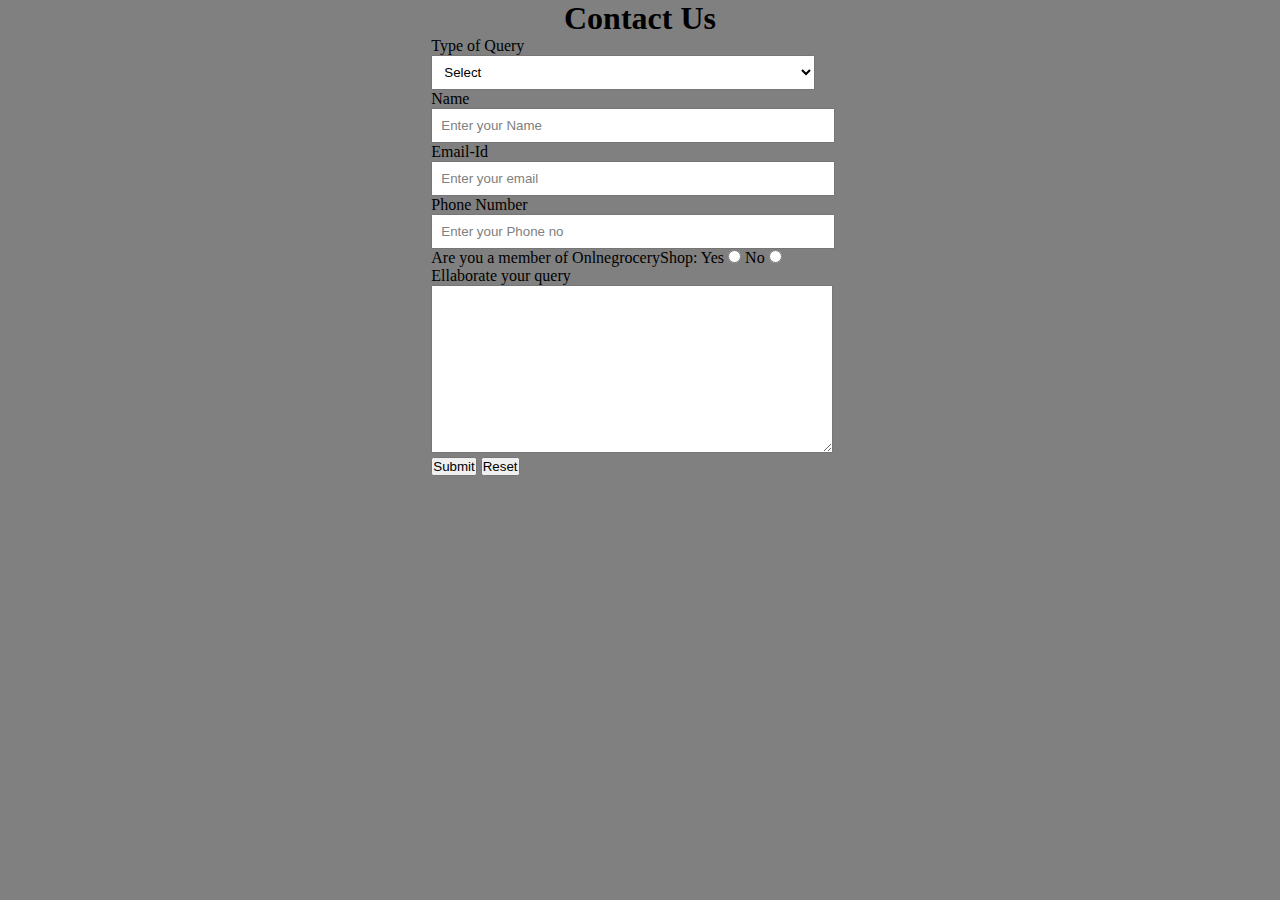
<file: 10-Grocery/task 3/one.html>
<!DOCTYPE html>
<html lang="en">

<head>
	<meta charset="UTF-8">
	<meta name="viewport" content= "width=device-width, initial-scale=1.0">

	<link rel="stylesheet" href="index.css">
	<title>ContactUs</title>
</head>

<body>
	<div id="ContactUs">
		<h1>Contact Us</h1>
		<form action="#">
			<div class="form-shape">
				<label for="query">
					Type of Query
				</label>
				<select name="myQuery" id="query">
					<option value="sel" selected>
						Select
					</option>
					<option value="ord">
						Order related Issues
					</option>
					<option value="Site">
						Site related Issues
					</option>
					<option value="fed">
						Complaint related Issues
					</option>
					<option value="others">
						Others
					</option>
				</select>
			</div>
			<div class="form-shape">
				<label for="name">Name</label>
				<input type="text" name="myName"
					id="name"
					placeholder="Enter your Name">
			</div>
			<div class="form-shape">
				<label for="email">Email-Id</label>
				<input type="email" name="myEmail"
					id="email"
					placeholder="Enter your email">
			</div>
			<div class="form-shape">
				<label for="pho">Phone Number</label>
				<input type="phone" name="myPhone"
					id="pho"
					placeholder="Enter your Phone no">
			</div>
			<div id="radio">
				Are you a member of OnlnegroceryShop:
				Yes <input type="radio" name="eligible">
				No <input type="radio" name="eligible">
			</div>
			<div class="form-shape">
				<label for="message">
					Ellaborate your query
				</label>
				<textarea name="mesg" id="message"
					cols="30" rows="10">
				</textarea>
			</div>
			<input type="submit" value="Submit">
			<input type="reset" value="Reset">
		</form>
	</div>
</body>

</html>
</file>
<file: 10-Grocery/task 3/index.css>
/*CSS Reset*/
*{
    margin:0px;
    padding:0px;
}
/*Header Styling*/

#top{
    color:rgb(245, 10, 10);
    text-align:center;
    font-size:46px;
    font-family: 'Ubuntu Mono', monospace;
}
#top1{
    text-align:center;
    color:black;
    font-size:21px;
    font-family: 'Ubuntu Mono', monospace;
}
/* Navigation bar styling*/

/*Navbar image styling*/
#navbar img{
    display:block;
    width: 50px;
    height:50px;
    margin:auto;
    margin-bottom: 3px;
}

/*Navbar Functionality*/
#navbar{
    display:flex;
    flex-direction: column;
    background-color: gray;
    height: 14vh;
    width: 100vw;
    font-family: 'Ubuntu Mono', monospace;
    margin-top:10px;
   border: 2px solid black;
   border-radius:15px;
}


/*Navbar content functionality*/
#navcontent{
    display: flex;
    justify-content: center;
}


/*Navbar content styling*/
ul li{
    list-style: none;
    margin: 15px;
    border-radius: 20px;
}
ul li a{
    padding: 1px;
    color:white;
    text-decoration: none;
    border-radius:10px;
}
ul li a:hover{
    background-color: red;
    border-radius: 10px;
}

/* website background image designing */
#container1{
    position: relative;
    display: flex;
    flex-direction: column;
    align-items: center;
    width: 100vw;
    height:63vh;
}

/*Setting the background image using before pseudo selector*/ 
#container1::before{
    content:'';
    background: url("./1.jpg") no-repeat center center/cover;
    width: 100vw;
    height:59vh;
    position: absolute;
    top:0px;
    left: 0px;
    font-family: 'Ubuntu Mono', monospace;
    margin-right:45px;
    font-weight: bold;
    z-index: -1;
    opacity: 0.89;
    border: 2px solid black;
    border-bottom-left-radius: 100px;
}

#row1{
   color: black;
    font-weight:bold;
    font-size: 2rem;
    text-align: center;
    margin-top: 35px;
}
/*Button Styling*/
.btn{
    margin-top:15px;
    border: 3px solid white;
    border-radius:15px;
    background-color:yellow;
    font-size:20px;
    font-weight: bold;
    font-family: 'Ubuntu Mono', monospace;
}
.btn:hover{
    cursor: pointer;
    background-color: red;
}


#container3{
    display: flex;
    justify-content: space-evenly;
}
#row2{
    width:24vw;
    height:21vh;
    box-shadow: 2px 7px 16px 19px;
     margin-top:51px;
     margin-bottom: 51px;
     display: flex;
    justify-content: center;
     align-items: flex-end;
     position: relative;
     margin-right: 38px;
     border-radius: 40px;
}
#row2::before{
    content: '';
    background: url('depositphotos_34737235-stock-photo-best-price-red-label-with.jpg') no-repeat center center/cover;
    position: absolute;
    top: 0px;
    left:0px;
    width: 24vw;
    height:21vh;
    z-index: -1;
    border-radius: 40px;
}
#row3{
    position: relative;
    width: 24vw;
    height:21vh;
    display: flex;
    justify-content: center;
     align-items: flex-end;
     box-shadow: 2px 7px 16px 19px;
     margin-top:51px;
     margin-bottom: 51px;

     margin-left: 38px;
     border-radius: 40px;
}
#row3::before{
    content: '';
    background: url('cash-back-program-financial-services-fast-loan-credit-card-payment.jpg') no-repeat center center/cover;
    position: absolute;
    top:0px;
    left:0px;
    width: 24vw;
    height:21vh;
    z-index: -1;
    border-radius: 40px;
}

#top3{
    text-align: center;
    color:red;
    font-family: 'Ubuntu Mono', monospace;
}
#container4{
    display: grid;
    grid-template-columns: repeat(auto-fit, minmax(350px, 1fr));
    margin: 41px;
}  
#row4{
    width: 29vw;
    height: 360px;
    border: 2px solid black;
    background:url('onion.jpg') no-repeat center center/cover; 
    display: flex;
    justify-content:center;
    align-items:flex-end;
    border-radius: 15px;
}
#row5{
    width: 29vw;
    height: 360px;
    border: 2px solid black;
    background:url('Chicken.png') no-repeat center center/cover;
    display: flex;
    justify-content:center;
    align-items:flex-end;
    border-radius: 15px;
}
#row6{
    width: 30vw;
    height: 360px;
    border: 2px solid black;
    background:url('Watermelon.jpg') no-repeat center center/cover;
    display: flex;
    justify-content:center;
    align-items:flex-end;
    border-radius: 15px;
}
/*Designing the footer*/
footer{
    text-align: center;
}
/*Designing of Contact Us*/
#ContactUs{
    width:100vw;
    height:100vh;
    display:flex;
    flex-direction: column;
    align-items: center;
    background-color: gray;
}
.form-shape input, .form-shape select, .form-shape textarea{
   width: 92%;
   padding: 0.5rem;
}
/*Changing the color of placeholder*/
::placeholder{                  
    color:gray;
}
/*Making the webpage responsive using media queries*/
@media only screen and (max-width:1131px){
    #row4{
        width: 42vw;
    }
    #row5{
        width:45vw;
    }
    #row6{
        margin-top: 20px;
        width:90vw;
    }
}
@media only screen and (min-width:600px) and (max-width:781px)
{
    #row4{
        width:84vw;
        margin: auto;
        margin-left: 22px;
    }
    #row5{

        width:84vw;
        margin: auto;
        margin-top: 20px;
        margin-left: 22px;
    }
    #row6{
        width:84vw;
        margin: auto;
        margin-top: 20px;
        margin-left: 22px;
    }
}
@media only screen and (max-width:600px){
    #row4{
        width:78vw;
        margin: auto;
        margin-left: 3px;
    }
    #row5{

        width:78vw;
        margin: auto;
        margin-top: 20px;
        margin-left: 3px;
    }
    #row6{
        width:78vw;
        margin: auto;
        margin-top: 20px;
        margin-left: 3px;
    }
}
@media only screen and (min-height:1000px){
    #navbar{
        height:10vh;
    }
    #container1::before{
        height:39vh;
    }
    #container1{
        height:44vh
    }
}
</file>
